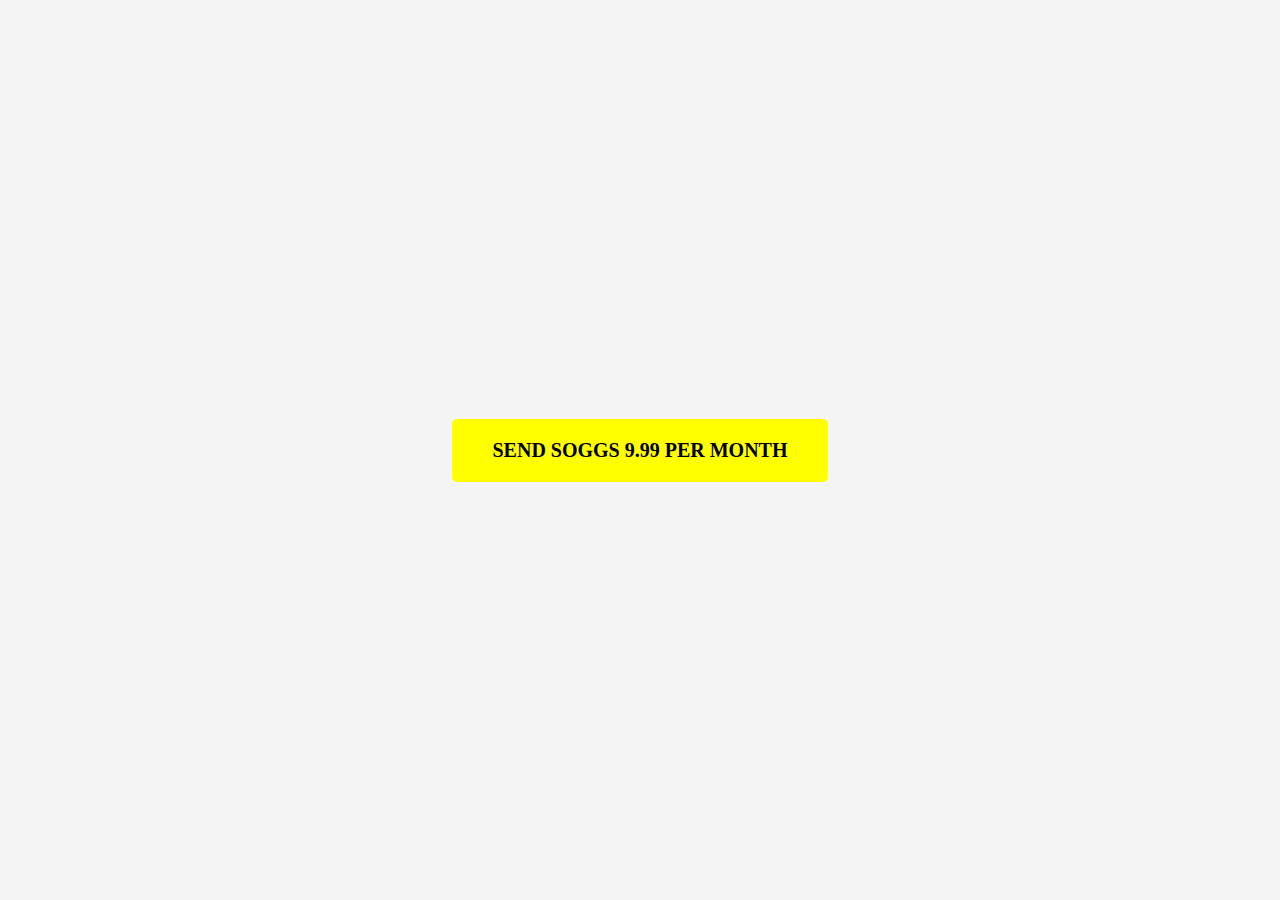
<file: willdey.html>
<!DOCTYPE html>
<html lang="en">
<head>
    <meta charset="UTF-8">
    <meta name="viewport" content="width=device-width, initial-scale=1.0">
    <title>Flashing Button</title>
    <style>
        body {
            display: flex;
            justify-content: center;
            align-items: center;
            height: 100vh;
            background-color: #f4f4f4;
            margin: 0;
        }

        .flashing-button {
            padding: 20px 40px;
            font-size: 20px;
            font-weight: bold;
            color: #000;
            background-color: #FFFF00;
            border: none;
            border-radius: 5px;
            text-decoration: none;
            text-align: center;
            animation: flash 0.5s infinite;
        }

        @keyframes flash {
            0% { background-color: #FFFF00; }
            50% { background-color: #FFFFFF; }
            100% { background-color: #FFFF00; }
        }
    </style>
</head>
<body>

    <a href="https://paypal.me/samchare" class="flashing-button">
        SEND SOGGS 9.99 PER MONTH
    </a>

</body>
</html>
</file>
